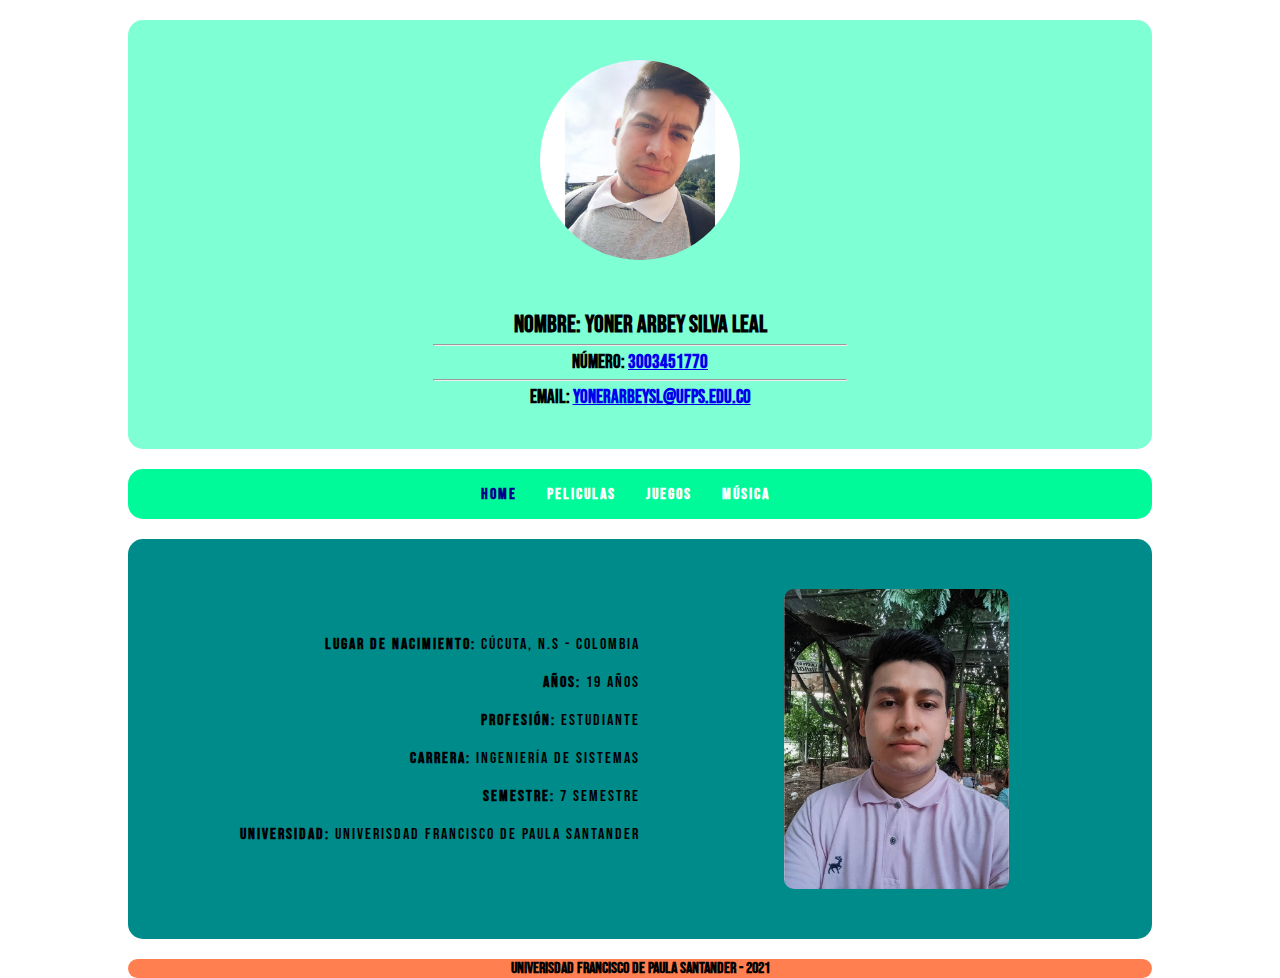
<file: index.html>
<html lang="es">
<head>
    <meta charset="UTF-8">
    <meta http-equiv="X-UA-Compatible" content="IE=edge">
    <meta name="viewport" content="width=device-width, initial-scale=1.0">
    <title alt="Gustos Personales">Gustos Personales</title>
    <link href="https://fonts.googleapis.com/css2?family=Bebas+Neue&family=Open+Sans:wght@400;600&display=swap" rel="stylesheet"> 
    <link rel="stylesheet" href="css/style.css">
</head>
<body>
    <header>
        <div class="header-div">
            <img class="img-perfil" src="images/banner.jpg" alt="logo-perfil" height="200px">
            <h2><b>NOMBRE:</b>      Yoner Arbey Silva Leal</h2>
            <hr>
            <h3><b>NÚMERO:</b>      <a href="tel:+573003451770">3003451770</a></h3>
            <hr>
            <h3><b>EMAIL:</b>       <a href="mailto:Yonerarbeysl@ufps.edu.co">Yonerarbeysl@ufps.edu.co</a></h3>
            
        </div>
        <nav>
            <ul>
                <li>
                    <a class="li-home" href="index.html">Home</a>
                </li>
                <li>
                    <a href="html/Peliculas.html">Peliculas</a>
                </li>
                <li>
                    <a href="html/Juegos.html">Juegos</a>
                </li>
                <li>
                    <a href="html/Musica.html">Música</a>
                </li>
            </ul>
        </nav>
    </header>

    <main>
        <section>
            <span><b>Lugar de Nacimiento:</b>    Cúcuta, N.S - Colombia</span>
            <br><br>
            <span><b>Años:</b>    19 años</span>
            <br><br>
            <span><b>Profesión:</b>    Estudiante</span>
            <br><br>
            <span><b>Carrera:</b>    Ingeniería de Sistemas</span>
            <br><br>
            <span><b>Semestre:</b>    7 Semestre</span>
            <br><br>
            <span><b>Universidad:</b>    Univerisdad Francisco de Paula Santander</span>
        </section>
        <aside>
            <img class="img-aside" src="images/perfil.jpg" alt="perfil img" height="300">
        </aside>
    </main>

    <footer>
        <span>Univerisdad Francisco de Paula Santander - 2021</span>
    </footer>
</body>
</html>
</file>
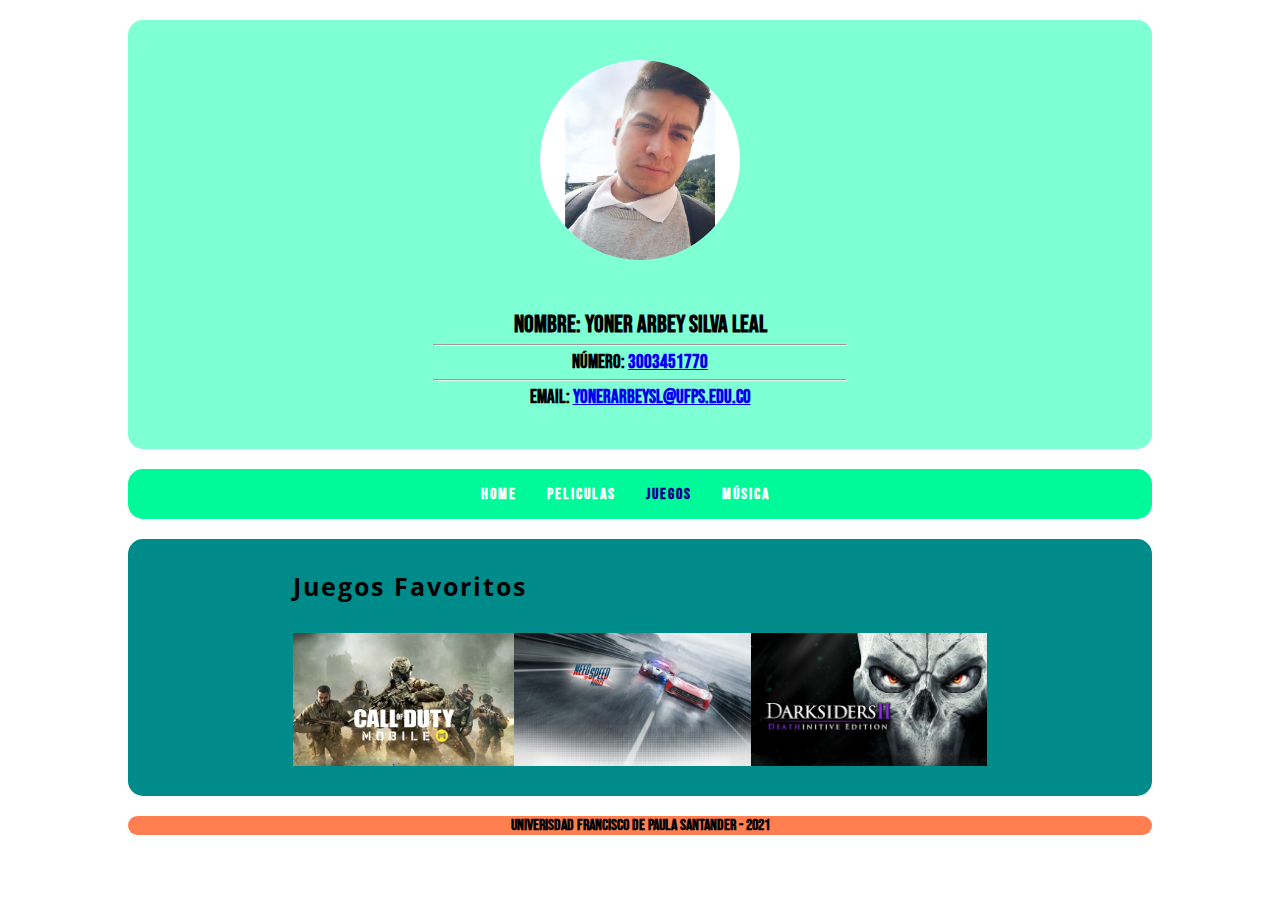
<file: html/Juegos.html>
<html lang="es">
<head>
    <meta charset="UTF-8">
    <meta http-equiv="X-UA-Compatible" content="IE=edge">
    <meta name="viewport" content="width=device-width, initial-scale=1.0">
    <title alt="Gustos Personales">Gustos Personales</title>
    <link href="https://fonts.googleapis.com/css2?family=Bebas+Neue&family=Open+Sans:wght@400;600&display=swap" rel="stylesheet"> 
    <link rel="stylesheet" href="../css/style.css">
</head>
<body>
    <header>
        <div class="header-div">
            <img class="img-perfil" src="../images/banner.jpg" alt="logo-perfil" height="200px">
            <h2><b>NOMBRE:</b>      Yoner Arbey Silva Leal</h2>
            <hr>
            <h3><b>NÚMERO:</b>      <a href="tel:+573003451770">3003451770</a></h3>
            <hr>
            <h3><b>EMAIL:</b>       <a href="mailto:Yonerarbeysl@ufps.edu.co">Yonerarbeysl@ufps.edu.co</a></h3>
            
        </div>
        <nav>
            <ul>
                <li>
                    <a href="../index.html">Home</a>
                </li>
                <li>
                    <a href="../html/Peliculas.html">Peliculas</a>
                </li>
                <li>
                    <a class="li-juegos" href="../html/Juegos.html">Juegos</a>
                </li>
                <li>
                    <a href="../html/Musica.html">Música</a>
                </li>
            </ul>
        </nav>
    </header>

    <main class="main-juegos">
        <section class="section_juegos_favoritos">
            <div class="section_juegos_favoritos_div">
                <div class="section_juegos_favoritos_div_head">
                    <span>Juegos Favoritos</span>

                </div>

                <div class="section_juegos_favoritos_div_juegos">
                    <a href="https://es.wikipedia.org/wiki/Call_of_Duty:_Mobile" target="blank" title="Call of Duty: Mobile">
                        <img class="juegos_img" src="../images/juegos/1.jpg" height="133px">
                    </a>
                    <a href="https://es.wikipedia.org/wiki/Need_for_Speed:_Rivals" target="blank" title="Need for Speed">
                        <img class="juegos_img" src="../images/juegos/2.jpg" height="133px">
                    </a>
                    <a href="https://es.wikipedia.org/wiki/Darksiders_II" target="blank" title="Darksiders II">
                        <img class="juegos_img" src="../images/juegos/3.jpg" alt="" height="133px">
                    </a>
                </div>
            </div>  
        </section>
    </main>

    <footer>
        <span>Univerisdad Francisco de Paula Santander - 2021</span>
    </footer>
</body>
</html>
</file>
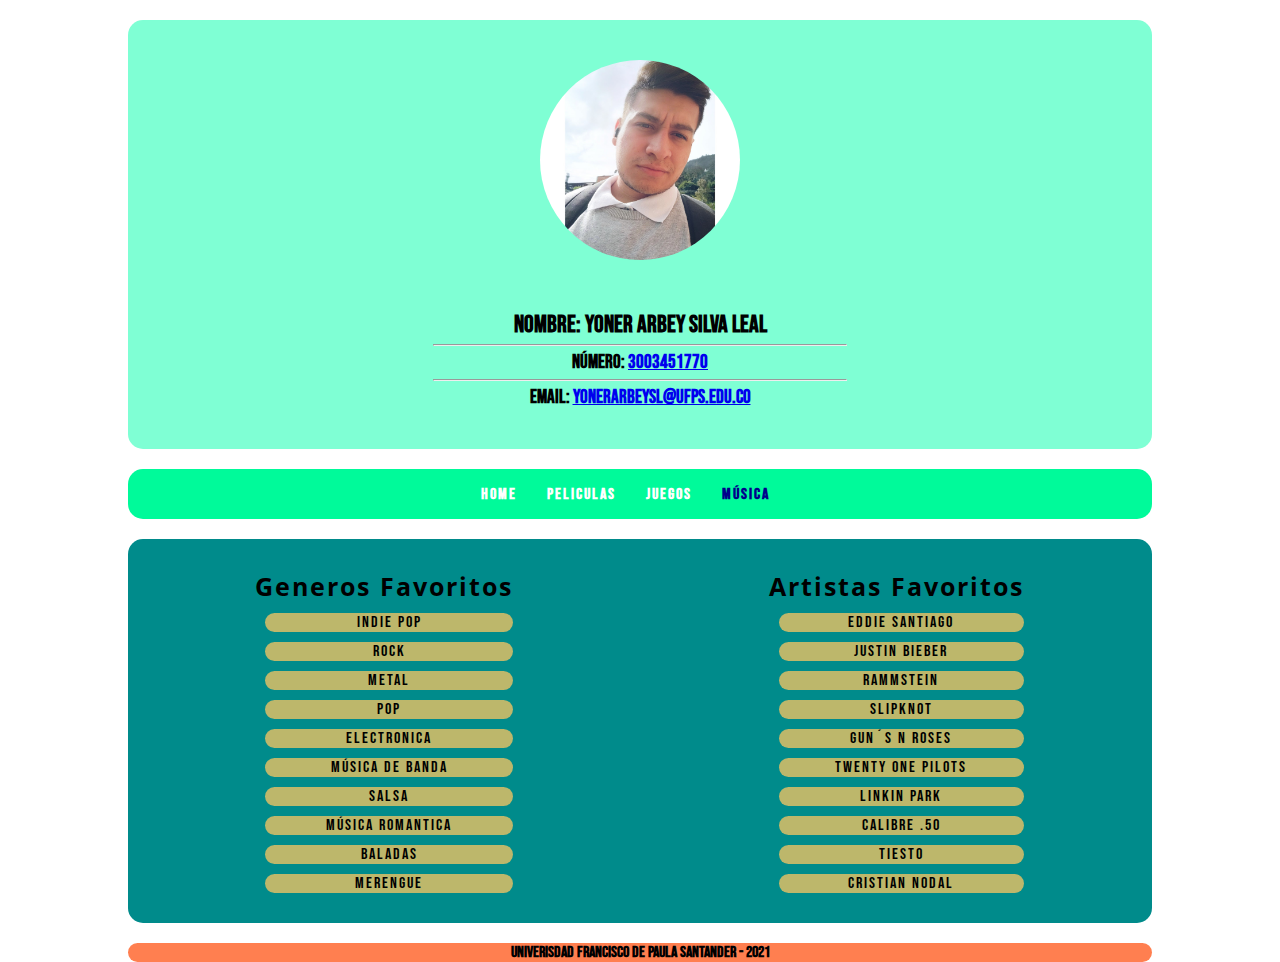
<file: html/Musica.html>
<html lang="es">
<head>
    <meta charset="UTF-8">
    <meta http-equiv="X-UA-Compatible" content="IE=edge">
    <meta name="viewport" content="width=device-width, initial-scale=1.0">
    <title alt="Gustos Personales">Gustos Personales</title>
    <link href="https://fonts.googleapis.com/css2?family=Bebas+Neue&family=Open+Sans:wght@400;600&display=swap" rel="stylesheet"> 
    <link rel="stylesheet" href="../css/style.css">
</head>
<body>
    <header>
        <div class="header-div">
            <img class="img-perfil" src="../images/banner.jpg" alt="logo-perfil" height="200px">
            <h2><b>NOMBRE:</b>      Yoner Arbey Silva Leal</h2>
            <hr>
            <h3><b>NÚMERO:</b>      <a href="tel:+573003451770">3003451770</a></h3>
            <hr>
            <h3><b>EMAIL:</b>       <a href="mailto:Yonerarbeysl@ufps.edu.co">Yonerarbeysl@ufps.edu.co</a></h3>
            
        </div>
        <nav>
            <ul>
                <li>
                    <a href="../index.html">Home</a>
                </li>
                <li>
                    <a href="../html/Peliculas.html">Peliculas</a>
                </li>
                <li>
                    <a href="../html/Juegos.html">Juegos</a>
                </li>
                <li>
                    <a class="li-musica" href="../html/Musica.html">Música</a>
                </li>
            </ul>
        </nav>
    </header>

    <main class="main-musica">
        <section class="section_musica_favoritas">
            <div class="section_musica_favoritas_div">
                <div class="section_musica_favoritas_div_head">
                    <span>Generos Favoritos</span>
                </div>

                <div class="section_musica_favoritas_div_div">
                    <div>
                        <span>Indie Pop</span>
                        <span>Rock</span>
                        <span>Metal</span>
                        <span>Pop</span>
                        <span>Electronica</span>
                    </div>
                    <div>
                        <span>Música de Banda</span>
                        <span>Salsa</span>
                        <span>Música Romantica</span>
                        <span>Baladas</span>
                        <span>Merengue</span>
                    </div>
                </div>
            </div>  
        </section>
        <section class="section_musica_favoritas">
            <div class="section_musica_favoritas_div">
                <div class="section_musica_favoritas_div_head">
                    <span>Artistas Favoritos</span>
                </div>
                <div class="section_musica_favoritas_div_div">
                    <div>
                        <span>Eddie Santiago</span>
                        <span>Justin Bieber</span>
                        <span>Rammstein</span>
                        <span>Slipknot</span>
                        <span>Gun´s N Roses</span>
                    </div>
                    <div>
                        <span>Twenty One Pilots</span>
                        <span>Linkin Park</span>
                        <span>Calibre .50</span>
                        <span>Tiesto</span>
                        <span>Cristian Nodal</span>
                    </div>
                </div>
            </div>
        </section>
    </main>

    <footer>
        <span>Univerisdad Francisco de Paula Santander - 2021</span>
    </footer>
</body>
</html>
</file>
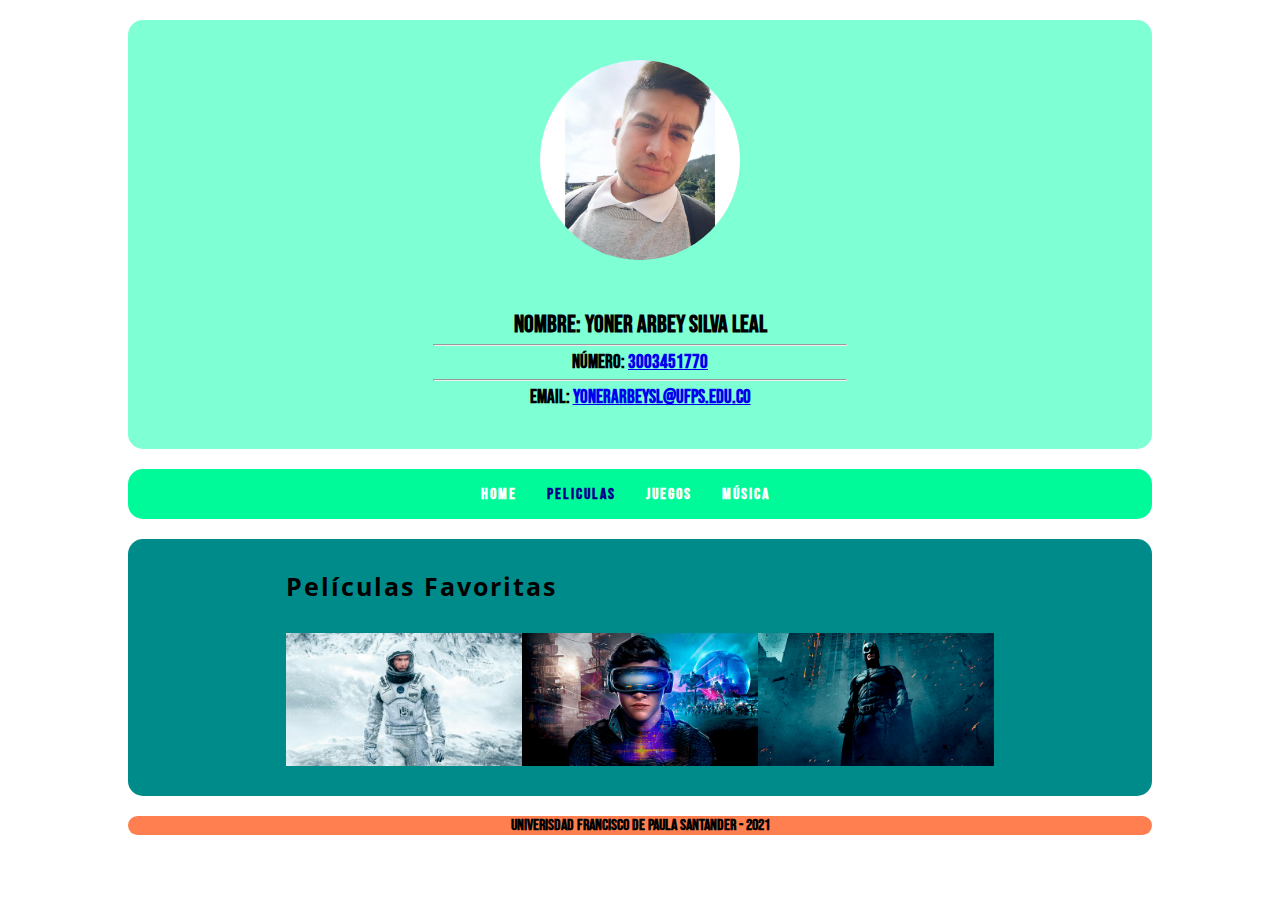
<file: html/Peliculas.html>
<html lang="es">
<head>
    <meta charset="UTF-8">
    <meta http-equiv="X-UA-Compatible" content="IE=edge">
    <meta name="viewport" content="width=device-width, initial-scale=1.0">
    <title alt="Gustos Personales">Gustos Personales</title>
    <link href="https://fonts.googleapis.com/css2?family=Bebas+Neue&family=Open+Sans:wght@400;600&display=swap" rel="stylesheet"> 
    <link rel="stylesheet" href="../css/style.css">
</head>
<body>
    <header>
        <div class="header-div">
            <img class="img-perfil" src="../images/banner.jpg" alt="logo-perfil" height="200px">
            <h2><b>NOMBRE:</b>      Yoner Arbey Silva Leal</h2>
            <hr>
            <h3><b>NÚMERO:</b>      <a href="tel:+573003451770">3003451770</a></h3>
            <hr>
            <h3><b>EMAIL:</b>       <a href="mailto:Yonerarbeysl@ufps.edu.co">Yonerarbeysl@ufps.edu.co</a></h3>
            
        </div>
        <nav>
            <ul>
                <li>
                    <a href="../index.html">Home</a>
                </li>
                <li>
                    <a class="li-peliculas" href="../html/Peliculas.html">Peliculas</a>
                </li>
                <li>
                    <a href="../html/Juegos.html">Juegos</a>
                </li>
                <li>
                    <a href="../html/Musica.html">Música</a>
                </li>
            </ul>
        </nav>
    </header>

    <main class="main-peliculas">
        <section class="section_peli_favoritas">
            <div class="section_peli_favoritas_div">
                <div class="section_peli_favoritas_div_head">
                    <span>Películas Favoritas</span>

                </div>

                <div class="section_peli_favoritas_div_peliculas">
                    <a href="https://es.wikipedia.org/wiki/Interstellar" target="blank" title="Interstellar">
                        <img class="peliculas_img" src="../images/peliculas/1.png" height="133px">
                    </a>
                    <a href="https://es.wikipedia.org/wiki/Ready_Player_One_(película)" target="blank" title="Ready Player One">
                        <img class="peliculas_img" src="../images/peliculas/3.png" height="133px">
                    </a>
                    <a href="https://es.wikipedia.org/wiki/The_Dark_Knight" target="blank" title="The Dark Knight">
                        <img class="peliculas_img" src="../images/peliculas/6.png" alt="" height="133px">
                    </a>
                </div>
            </div>  
        </section>
    </main>

    <footer>
        <span>Univerisdad Francisco de Paula Santander - 2021</span>
    </footer>
</body>
</html>
</file>
<file: css/style.css>
*{
    padding: 0;
    margin: 0;
    font-family: 'Bebas Neue', cursive;
}

header{
    margin-top: 20px;
    margin-left: 10%;
    margin-right: 10%;
}

.header-div{
    padding: 40px 100px 40px 100px;
    text-align: center;
    background-color: aquamarine;
    border-radius: 15px;
    margin-bottom: 20px;
}

.img-perfil{
    border: black;
    border-radius: 100%;
    margin-bottom: 50px;
}

nav{
    background-color: mediumspringgreen;
    border-radius: 15px;
    height: 50px;
    display: flex;
    align-items: center;
    justify-content: center;
}

ul{
    display: flex;
    justify-content: space-around;

}

ul li{
    list-style: none;
    margin-right: 30px;
}

ul li a{
    color: white;
    font-weight: bolder;
    text-decoration: none;
    letter-spacing: 2px;
}

ul li a:hover{
    color: grey;
}

.li-home{
    color: darkblue;
}

hr{
    width: 50%;
    margin: 5px auto;
    
}

main{
    margin-top: 20px;
    margin-left: 10%;
    margin-right: 10%;
    border-radius: 15px;
    background-color: darkcyan;
    height: auto;
    display: flex;
}

main section{
    margin-top: 50px;
    margin-bottom: 50px;
    width: 50%;
    text-align: end;
    letter-spacing: 2px;
    margin: auto;
}

main aside{
    margin-top: 50px;
    margin-bottom: 50px;
    width: 50%;
    text-align: center;
}

.img-aside{
    border-radius: 10px;
}

footer{
    margin-top: 20px;
    margin-left: 10%;
    margin-right: 10%;
    border-radius: 15px;
    background-color: coral;
    height: auto;
    text-align: center;
}

footer span{
    font-weight: bolder;
    margin-top: 10px;
}


/*-------------------------------------------------------*/
/*Peliculas*/
.li-peliculas{
    color: darkblue;
}

.section_peli_favoritas{
    margin-top: 30px;
    margin-bottom: 30px;
    background-color: var(--negro);
    height: 40%;
    display: flex;
    align-items: center;
    justify-content: center;
}

.section_peli_favoritas_div_head{
    display: flex;
}

.section_peli_favoritas_div_head span{
    color: var(--blanco);
    font-weight: bolder;
    font-size: 25px;
    font-family: 'Open Sans';
}

.section_peli_favoritas_div_peliculas{
    margin-top: 30px;
    display: flex;
    align-items: center;
    position: relative;
}

.peliculas_img:hover{
    transform: scale(1.2);
	transform-origin: center;
}

/*------------------------------------------------------*/
/*Juegos*/

.li-juegos{
    color: darkblue;
}

.section_juegos_favoritos{
    margin-top: 30px;
    margin-bottom: 30px;
    background-color: var(--negro);
    height: 40%;
    display: flex;
    align-items: center;
    justify-content: center;
}

.section_juegos_favoritos_div_head{
    display: flex;
}

.section_juegos_favoritos_div_head span{
    color: var(--blanco);
    font-weight: bolder;
    font-size: 25px;
    font-family: 'Open Sans';
}

.section_juegos_favoritos_div_juegos{
    margin-top: 30px;
    display: flex;
    align-items: center;
    position: relative;
}

.juegos_img:hover{
    transform: scale(1.2);
	transform-origin: center;
}

/*------------------------------------------------------*/
/*Música*/

.li-musica{
    color: darkblue;
}

.section_musica_favoritas{
    margin-top: 30px;
    margin-bottom: 30px;
    background-color: var(--negro);
    height: 40%;
    display: flex;
    align-items: center;
    justify-content: center;
}

.section_musica_favoritas_div_head{
    display: flex;
}

.section_musica_favoritas_div_head span{
    color: var(--blanco);
    font-weight: bolder;
    font-size: 25px;
    font-family: 'Open Sans';
}

.section_musica_favoritas_div_div{
    text-align: center;  
}

.section_musica_favoritas_div_div span{
    margin-top: 10px;
    margin-left: 10px;
    border-radius: 10px;
    background-color:darkkhaki;
    display: grid;   
}
</file>
